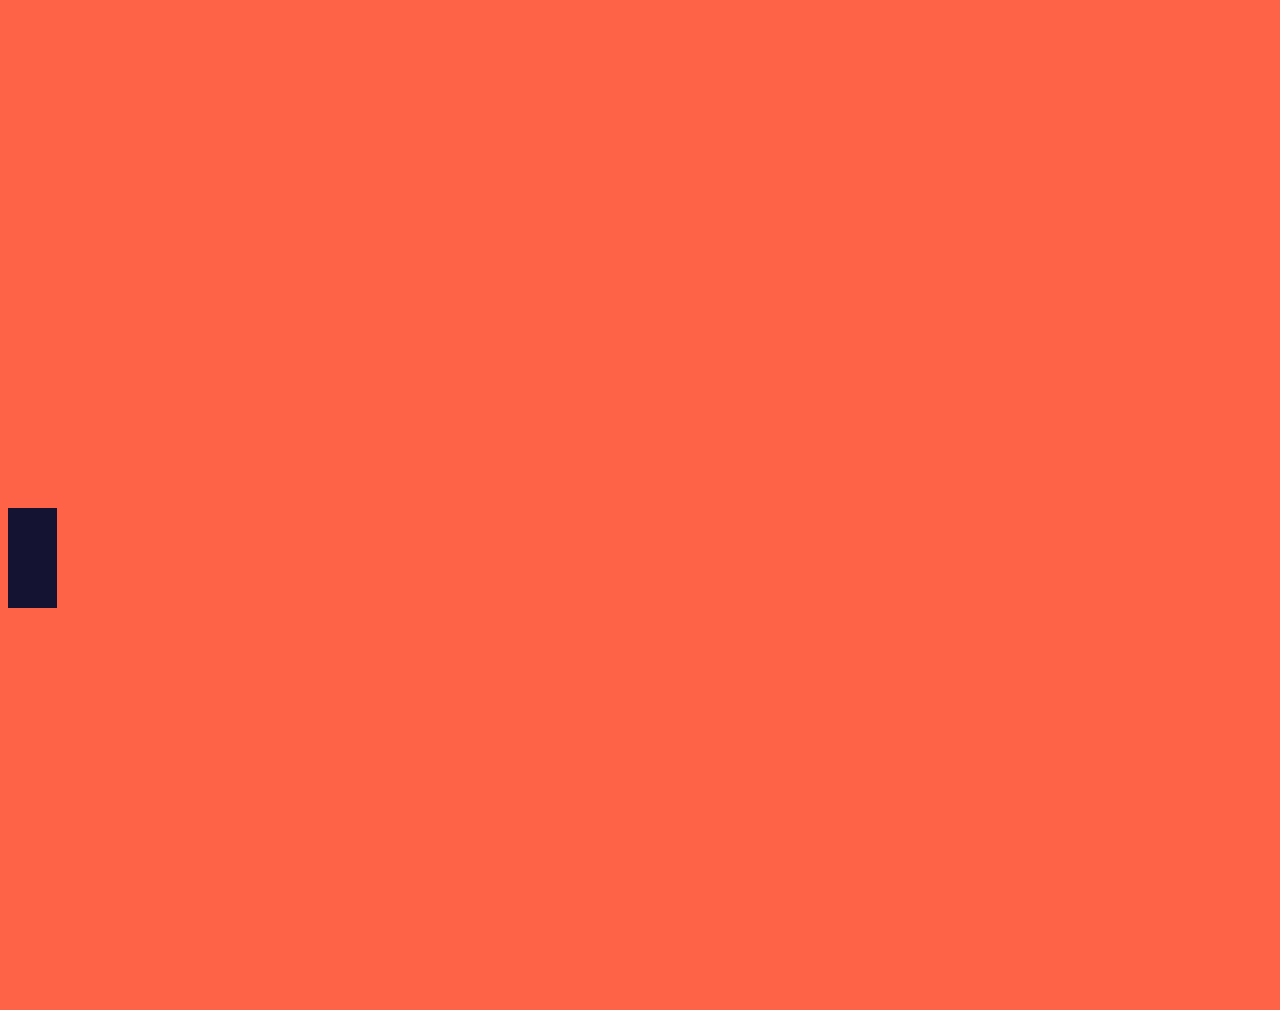
<file: index.html>
<!DOCTYPE html>
<html lang="en">
<head>
    <meta charset="UTF-8">
    <meta name="viewport" content="width=device-width, initial-scale=1.0">
    <title>car</title>
    <link rel="stylesheet" href="index.css">
</head>
<body>
    <marquee behavior="" direction="right">
        <div></div>
<div class="top"></div>
<div class="tab"></div>
<div class="table"></div>
<div class="hot"></div>
    </marquee>
</body>
</html>
</file>
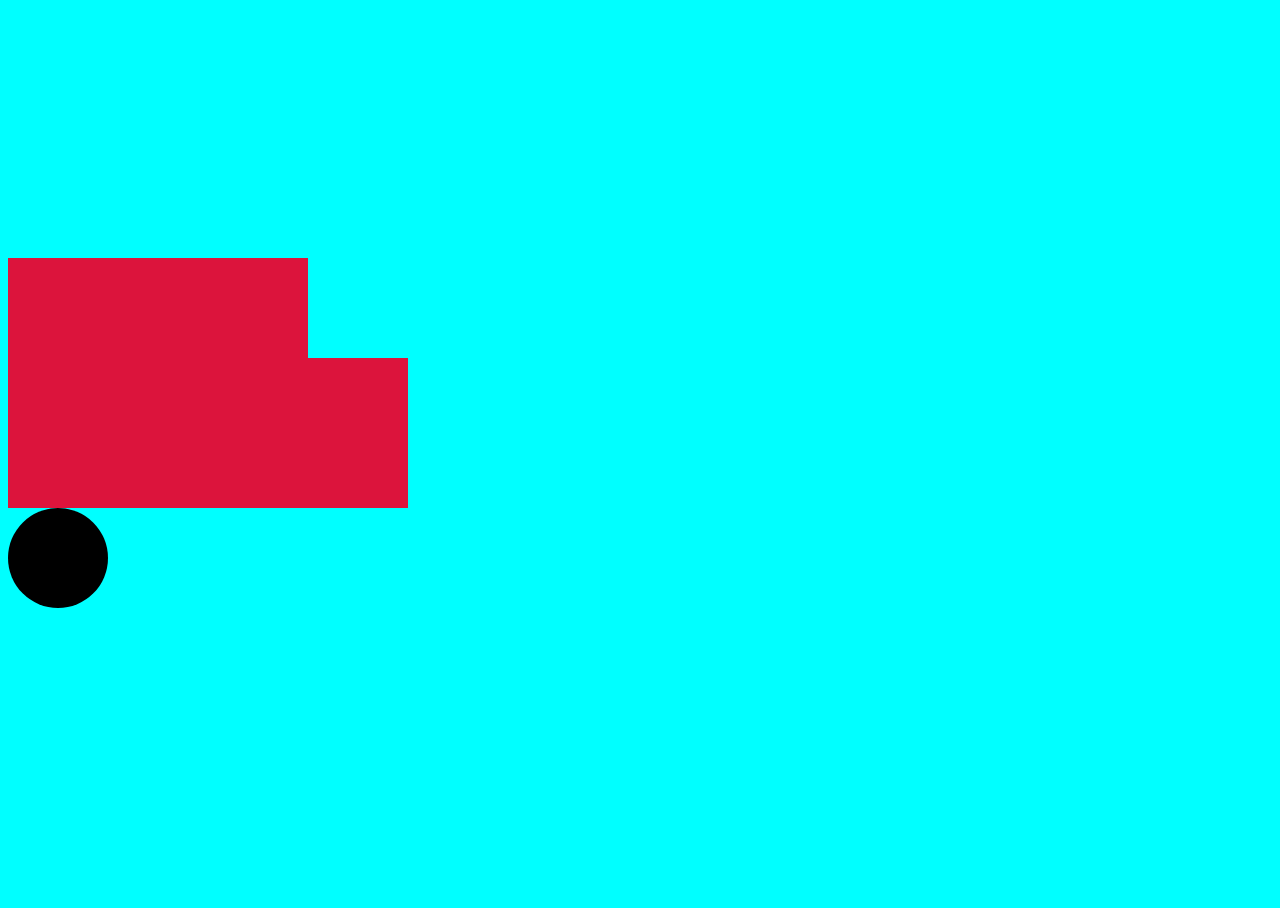
<file: external.html>
<!DOCTYPE html>
<html lang="en">
<head>
    <meta charset="UTF-8">
    <meta name="viewport" content="width=device-width, initial-scale=1.0">
    <link rel="stylesheet" href="external.css">
    <title>circle</title>
</head>
<body style="background-color: aqua;">
  <div id="circle"></div>
  <div id="square"></div>
  <div id="rectangle"></div>
   <div id="container">
    
   </div>


</body>
</html>
</file>
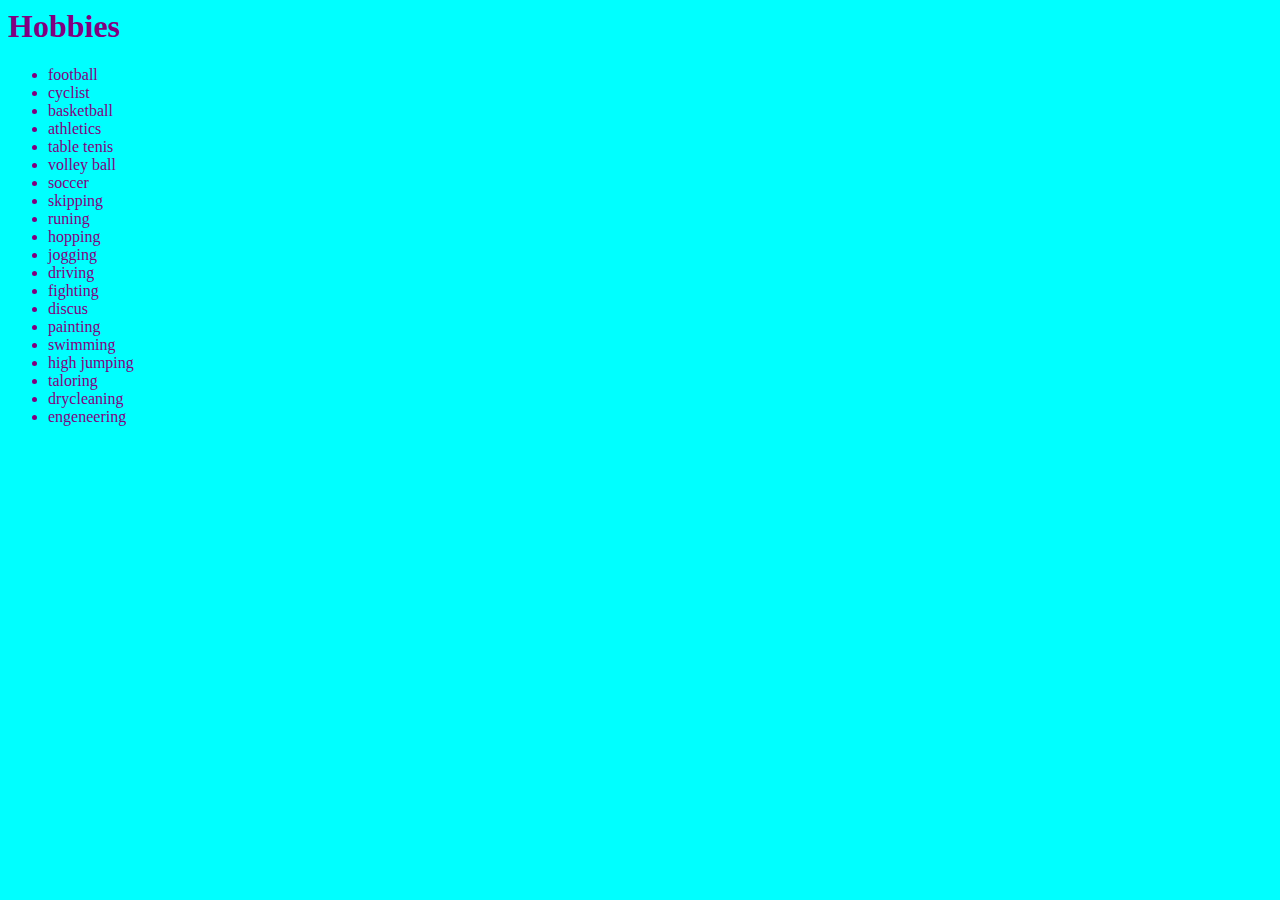
<file: kay.html>
<html>
    <head>
        <title>new</title>
    </head>
    <body style="background-color: cyan;">
        <h1 style="color: purple;">Hobbies</h1>
        <table>
            <ul style="color: purple;">
                <li>football</li>
                <li>cyclist</li>
                <li>basketball</li>
                <li>athletics</li>
                <li>table tenis</li>
                <li>volley ball</li>
                <li>soccer</li>
                <li>skipping</li>
                <li>runing</li>
                <li>hopping</li>
                <li>jogging</li>
                <li>driving</li>
                <li>fighting</li>
                <li>discus</li>
                <li>painting</li>
                <li>swimming</li>
                <li>high jumping</li>
                <li>taloring</li>
                <li>drycleaning</li>
                <li>engeneering</li>
            </ul>
        </table>
    </body>
</html>
</file>
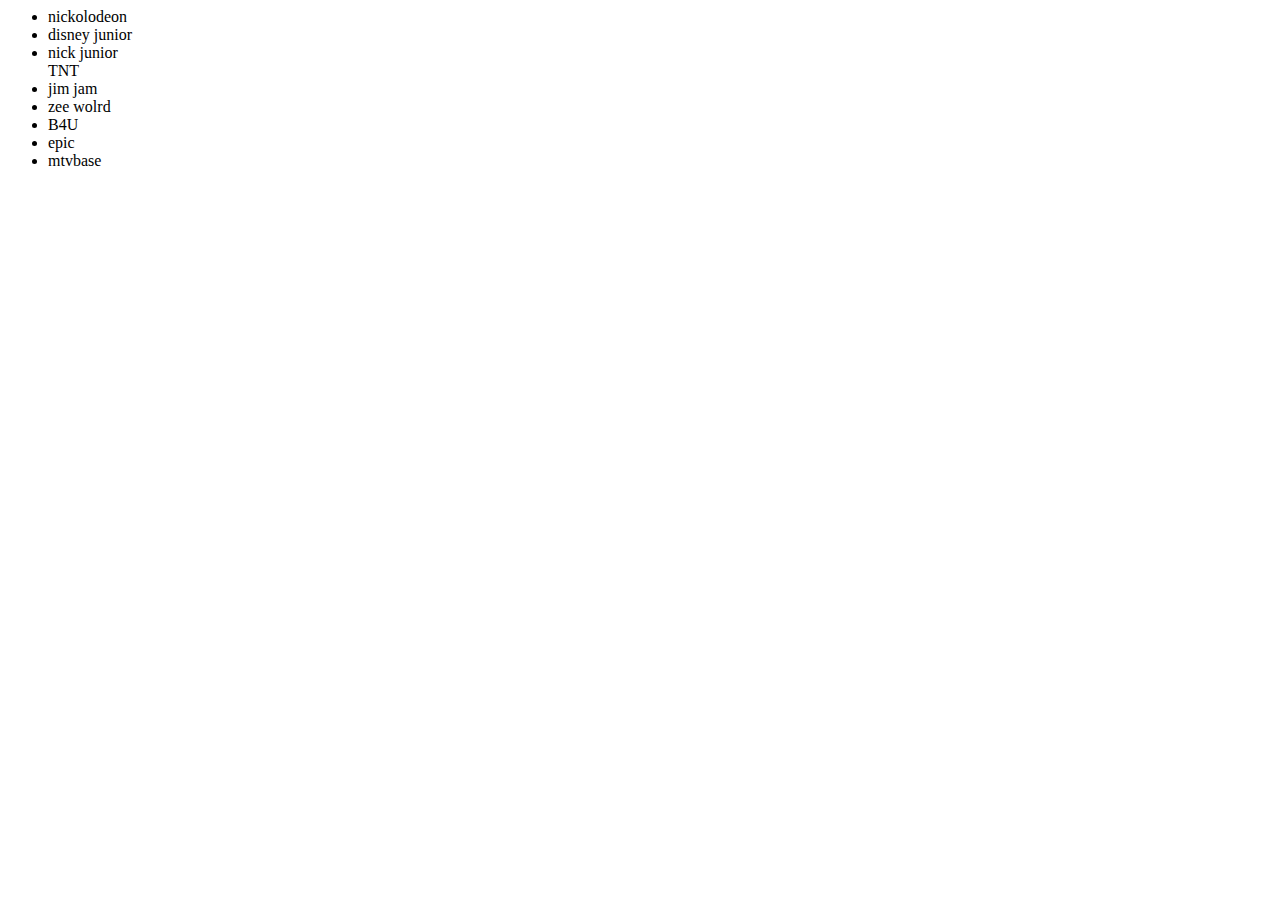
<file: tag.html>
<html>
    <head>
        <title>new</title>
        <link rel="stylesheet" href="">
    </head>
    <body>
        <table>
            <ul>
                <li>nickolodeon</li>
                <li>disney junior</li>
                <li>nick junior</li     <li>TNT</li> 
                <li>jim jam</li>
                <li>zee wolrd</li>
                <li>B4U</li>
                <li>epic</li>
                <li>mtvbase</li>
            </ul>
        </table>
        <div class="container"></div>
    </body>
</htm
</file>
<file: index.css>
div{
    width: 900px;
    height: 100px;
    background-color: rgb(20,20 , 50);
    margin-top: 500px;
}
.top{
    width: 500px;
    margin-top: 550px
}
.table{
    width: 400px;
    height: 90px;
    border-radius: 90px;
    margin-top: -80;
}
.tab{
    width: 100px;
    height: 100px;
    border-radius: 50px;
    margin-top: -900px;

}
.hot{
    width: 40px;
    height: 40px;
    border-radius: 100px;
    margin-top: -90px;
}
body{
    background-color: tomato;
    width: 50px;
}
</file>
<file: external.css>
#container{
    height: 100px;
    width: 100px;
    border-radius: 100px;
    background-color: black;
    margin-bottom: 300px;
}

#rectangle{
    height: 150px;
    width: 400px;
    background-color: crimson;
    align-items: center;
}
#circle{
    height: 100px;
    width: 100px;
    border-radius: 300px;
    color: black;
  margin-bottom: 150px;
}
  #square{
    height: 100px;
    width: 300px;
    background-color: crimson;
    ali gn-items: center;
    margin-top: auto;       
}
#shape{
    height: 100px;
    width: 100px;

    


























    
}
</file>
